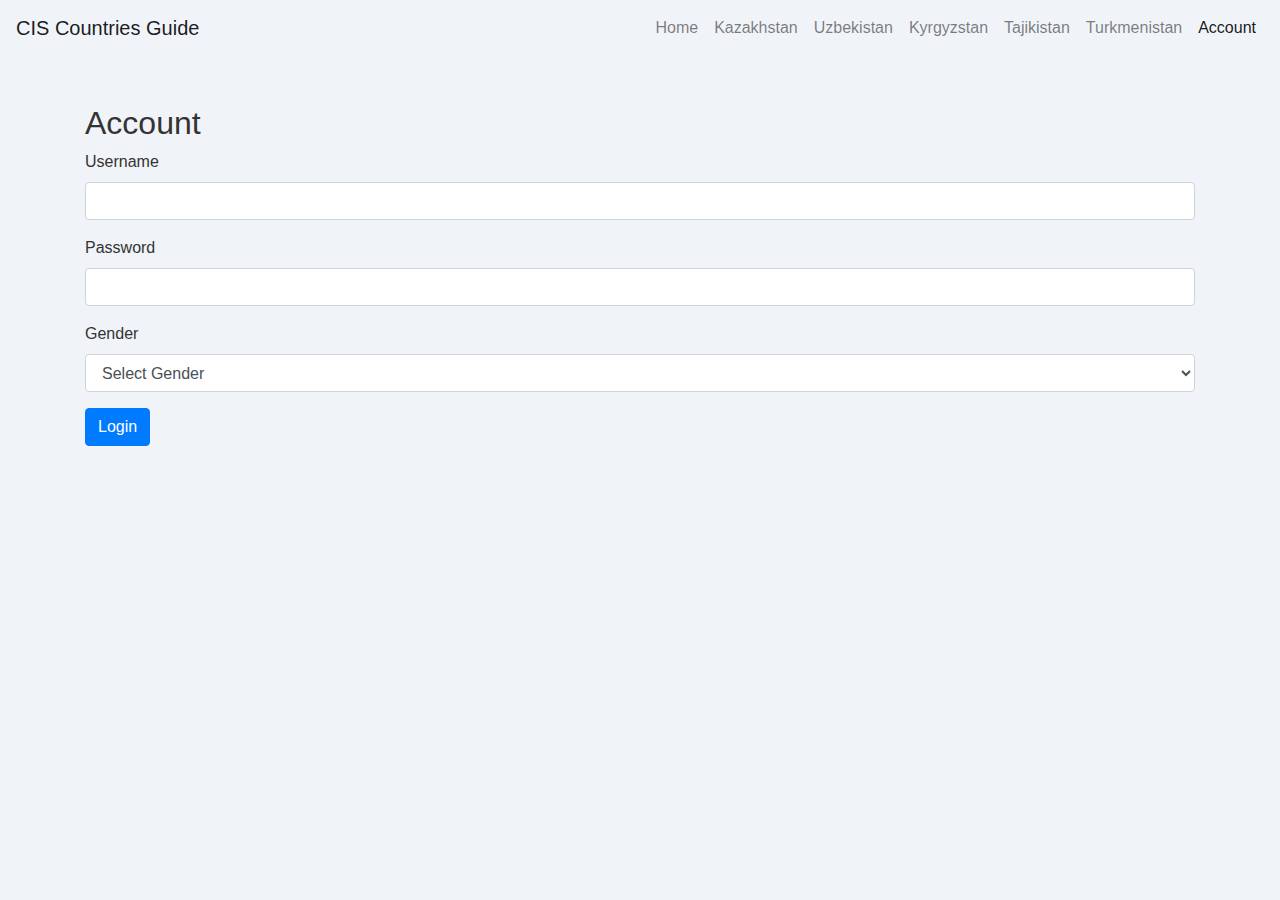
<file: log.html>
<!DOCTYPE html>
<html lang="en">
<head>
    <meta charset="UTF-8">
    <meta name="viewport" content="width=device-width, initial-scale=1.0">
    <title>Account</title>
    <link href="https://stackpath.bootstrapcdn.com/bootstrap/4.5.2/css/bootstrap.min.css" rel="stylesheet">
    <link rel="stylesheet" href="theme.css">
</head>
<body>
    <nav class="navbar navbar-expand-lg navbar-light custom-navbar">
        <a class="navbar-brand" href="#">CIS Countries Guide</a>
        <button class="navbar-toggler" type="button" data-toggle="collapse" data-target="#navbarNav" aria-controls="navbarNav" aria-expanded="false" aria-label="Toggle navigation">
            <span class="navbar-toggler-icon"></span>
        </button>
        <div class="collapse navbar-collapse" id="navbarNav">
            <ul class="navbar-nav ml-auto">
                <li class="nav-item"><a class="nav-link" href="index.html">Home</a></li>
                <li class="nav-item"><a class="nav-link" href="Kazakhstan.html">Kazakhstan</a></li>
                <li class="nav-item "><a class="nav-link" href="Uzbekistan.html">Uzbekistan</a></li>
                <li class="nav-item"><a class="nav-link" href="Kyrgyzstan.html">Kyrgyzstan</a></li>
                <li class="nav-item"><a class="nav-link" href="Tajikistan.html">Tajikistan</a></li>
                <li class="nav-item"><a class="nav-link" href="Turkmenistan.html">Turkmenistan</a></li>
                <li class="nav-item active"><a class="nav-link" href="log.html">Account</a></li>
            </ul>
        </div>
    </nav>

<div class="container mt-5">
    <h2>Account</h2>

    <div id="login-section">
        <form id="loginForm">
            <div class="form-group">
                <label for="username">Username</label>
                <input type="text" id="username" class="form-control" required>
            </div>
            <div class="form-group">
                <label for="password">Password</label>
                <input type="password" id="password" class="form-control" required>
                <small id="passwordHelp" class="text-danger d-none">Password must be at least 8 characters, with at least one uppercase letter, one digit, and one special character.</small>
            </div>
            <div class="form-group">
                <label for="gender">Gender</label>
                <select id="gender" class="form-control" required>
                    <option value="">Select Gender</option>
                    <option value="male">Male</option>
                    <option value="female">Female</option>
                    <option value="other">Other</option>
                </select>
            </div>
            <button type="submit" class="btn btn-primary">Login</button>
        </form>
    </div>

    <div id="account-section" class="d-none">
        <p>Welcome, <span id="userDisplay"></span>!</p>
        <p>Gender: <span id="userGender"></span></p>
        <button id="logoutBtn" class="btn btn-danger">Logout</button>
    </div>
</div>

<script src="theme.js"></script>
<script src="log.js"></script>
</body>
</html>
</file>
<file: theme.css>
.theme-toggle-btn {
    width: 40px;
    height: 40px;
    border: none;
    border-radius: 50%;
    background-color: #f6dab2;
    cursor: pointer;
    position: fixed;
    bottom: 20px;
    right: 20px;
    display: flex;
    justify-content: center;
    align-items: center;
    box-shadow: 0 2px 5px rgba(0, 0, 0, 0.3);
    transition: background-color 0.3s ease;
}

body.dark .theme-toggle-btn {
    background-color: #5d7985;
}

.theme-toggle-btn::before {
    content: '🌞';
    font-size: 20px;
}

body.dark .theme-toggle-btn::before {
    content: '🌑';
}

body.light {
    background-color: #f0f4f8;
    color: #333;
}

body.dark {
    background-color: #121213;
    color: #f5f5f5;
}

body.dark .custom-navbar {
    background-color: #333333;
}

body.dark .intro-section {
    background-color: #333;
    color: #f5f5f5;
}

body.dark .quote-section {
    background-color: #2b2b2b;
    color: #f5f5f5;
    border-left-color: #666;
}

body.dark .section-heading {
    color: #f5f5f5;
}

body.dark .info-list {
    background-color: #121212;
}

body.dark .bg-light {
    background-color: #333;
    color: #f5f5f5;
}

body.dark .data-section {
    background-color: #333;
    color: #f5f5f5;
}

body.dark .data-section h4,
body.dark .data-section p {
    color: #f5f5f5;
}

body.dark #footer-container {
    background-color: #333;
    color: #f5f5f5;
}

body.dark .accordion-header {
    background-color: #444;
    color: #f5f5f5;
}

body.dark .accordion-content {
    background-color: #555;
    color: #f5f5f5;
    border-top: 1px solid #666;
}

body.dark .popup-content {
    background-color: #333;
    color: #fff;
    border: 1px solid #555;
}

body.dark .form-input {
    background-color: #555;
    color: #fff;
    border: 1px solid #777;
}

body.dark .btn {
    background-color: #444;
    color: #fff;
    border: 1px solid #888;
}




body.dark .accordion-button {
    background-color: #444;
    color: #f5f5f5;
}

body.dark .accordion-body {
    background-color: #555;
    color: #f5f5f5;
    border-top: 1px solid #666;
}




body.dark h1 {
    color: #f5f5f5;
}

body.dark .card {
    background-color: #333;
    color: #f5f5f5;
    border: 1px solid #444;
}

body.dark .card .card-title {
    color: #f5f5f5;
}

body.dark .card .card-text {
    color: #ccc;
}

body.dark .card-img-top {
    border-bottom: 1px solid #444;
}


body.dark .form-select {
    background-color: #333;
    color: #ccc;
}



body.dark .form-control {
    background-color: #555;
    color: #fff;
    border: 1px solid #777;
}
</file>
